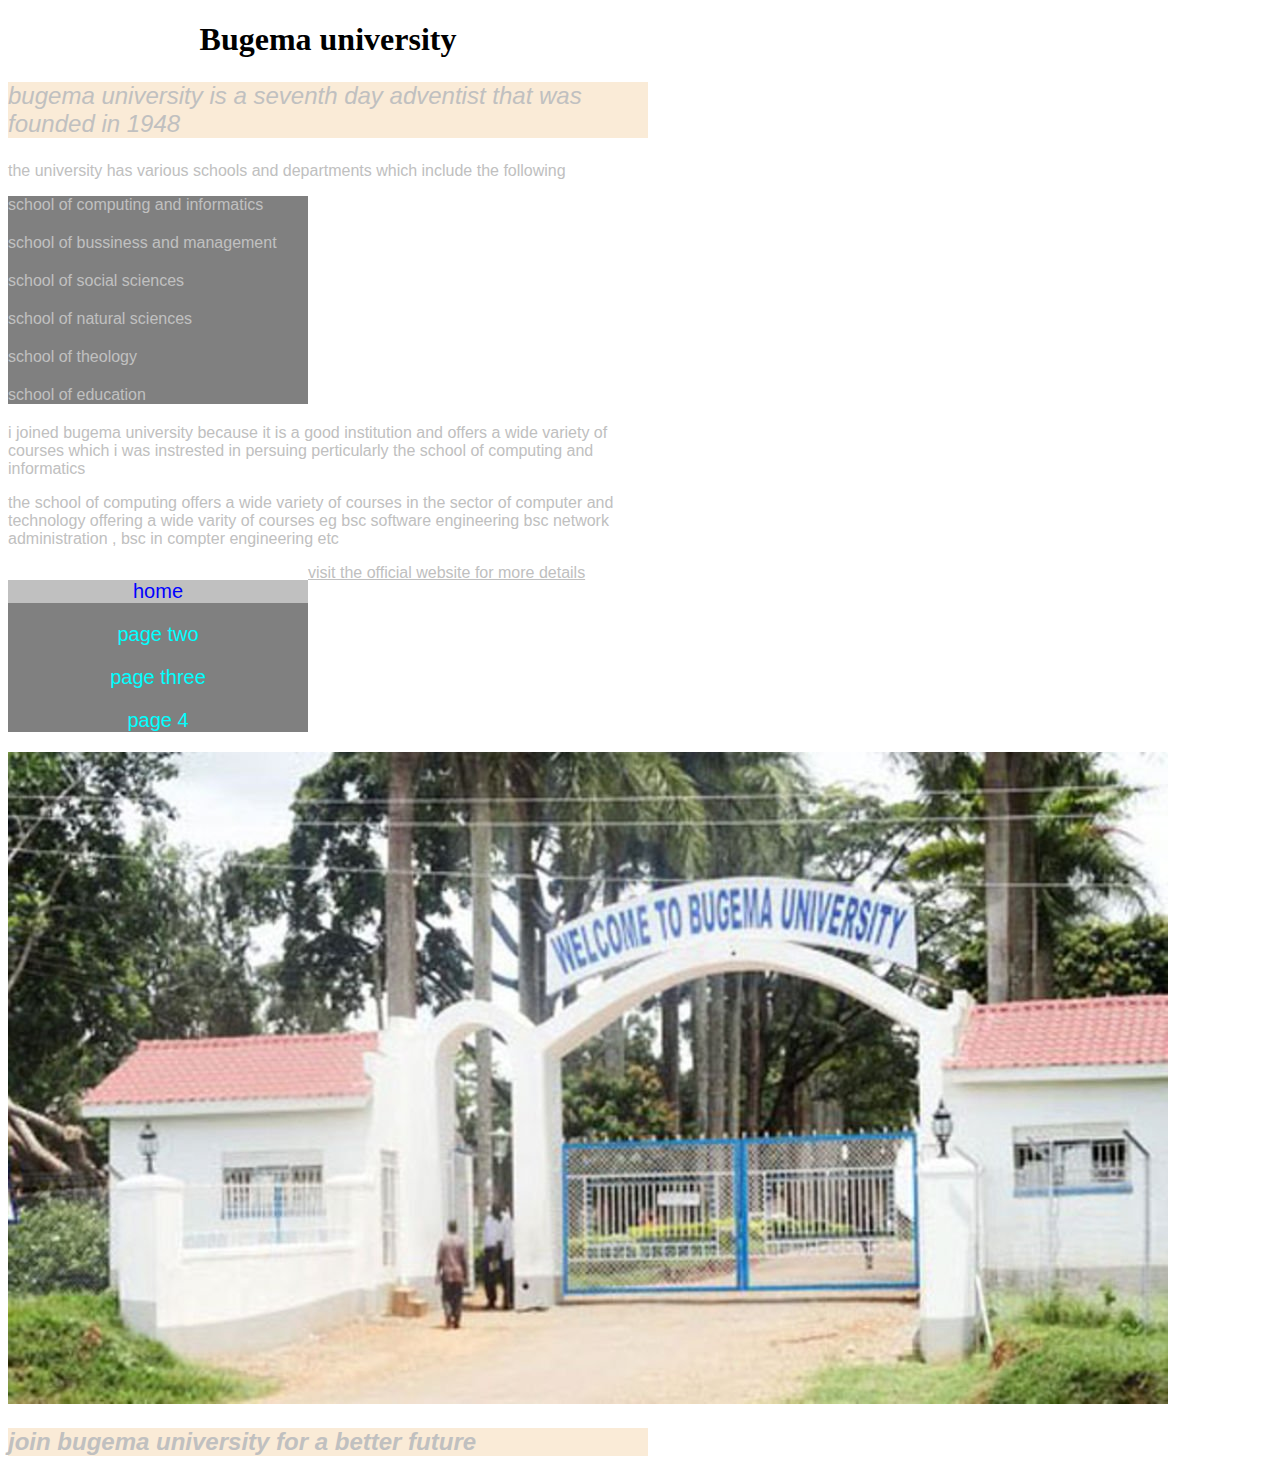
<file: index.html>
<!DOCTYPE html>
<html lang="en">
<head>
    <meta charset="UTF-8">
    <meta http-equiv="X-UA-Compatible" content="IE=edge">
    <meta name="viewport" content="width=device-width, initial-scale=1.0">
    <title>Home</title>
    <link rel="stylesheet" href="generalstyles.css">
</head>
<body>
    <h1 id="h1styles">Bugema university</h1>
    <p class="pg">bugema university is a seventh day adventist that was founded in 1948</p>
    <div> <p>
        the university has various schools and departments which include the following
    </p>
        <ul>
            <li>school of computing and informatics</li>
            <li>school of bussiness and management</li>
            <li>school of social sciences</li>
            <li>school of natural sciences</li>
            <li>school of theology</li>
            <li>school of education</li>
        </ul>
    </div>
    <p>i joined bugema university because it is a good institution and offers a wide variety
        of courses which i was instrested in persuing perticularly the school of computing and informatics
    </p>
    <p>the school of computing offers a wide variety of courses in the sector of computer and technology offering a wide varity of courses eg bsc software engineering
        bsc network administration , bsc in compter engineering etc
    </p>
    <a href="http://bugemauniv.ac.ug">visit the official website for more details</a>
   
    <div class="menu">
        <ul>
            <li><a href="index.html" class="active">home</a></li>
            <li><a href="page two.html">page two</a></li>
            <li><a href="page three.html">page three</a></li>
            <li><a href="page 4.html">page 4</a></li>
        </ul>

    </div>
    <img src="images/home004-pix.jpg" alt="">
    <h2 class="pg">join bugema university for a better future</h2>
</body>
</html>
</file>
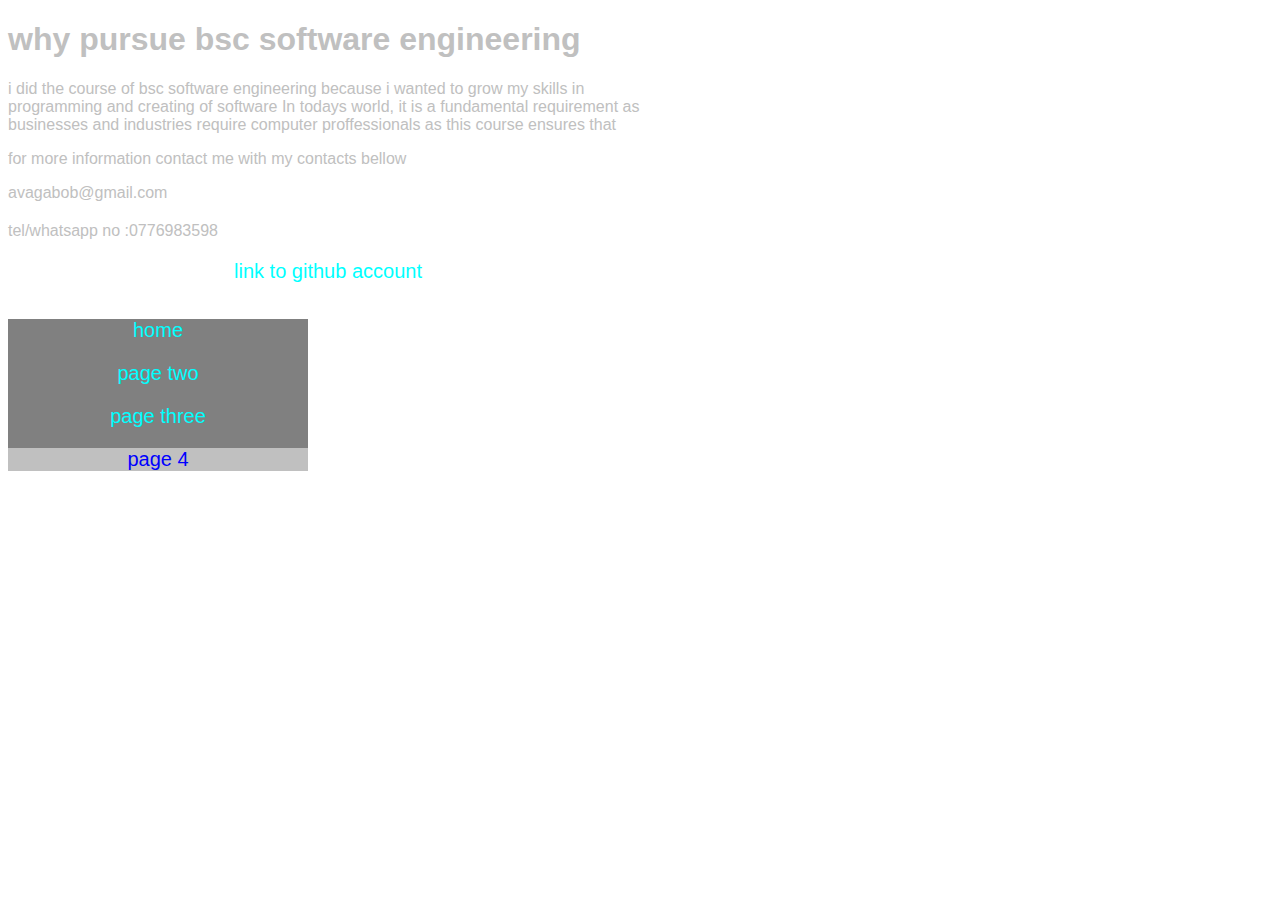
<file: page 4.html>
<!DOCTYPE html>
<html lang="en">
<head>
    <meta charset="UTF-8">
    <meta http-equiv="X-UA-Compatible" content="IE=edge">
    <meta name="viewport" content="width=device-width, initial-scale=1.0">
    <title>page 4</title>
    <link rel="stylesheet" href="generalstyles.css">
</head>
<body>
    <h1>why pursue bsc software engineering</h1>
    <p>i did the course of bsc software engineering because i wanted to grow my skills in 
        programming and creating of software 
        In todays world, it is a fundamental requirement as businesses and industries require 
        computer proffessionals as this course ensures that 
    </p>
    <p>for more information contact me with my contacts bellow</p>
    <li>avagabob@gmail.com</li>
    <li>tel/whatsapp no :0776983598</li>
   <li><a href="https://github.com/Avaga123/mid-semester">link to github account</a></li>
    <div class="menu">
        <ul>
            <li><a href="index.html">home</a></li>
            <li><a href="page two.html">page two</a></li>
            <li><a href="page three.html">page three</a></li>
            <li><a href="page 4.html" class="active">page 4</a></li>
        </ul>

    </div>
</body>
</html>
</file>
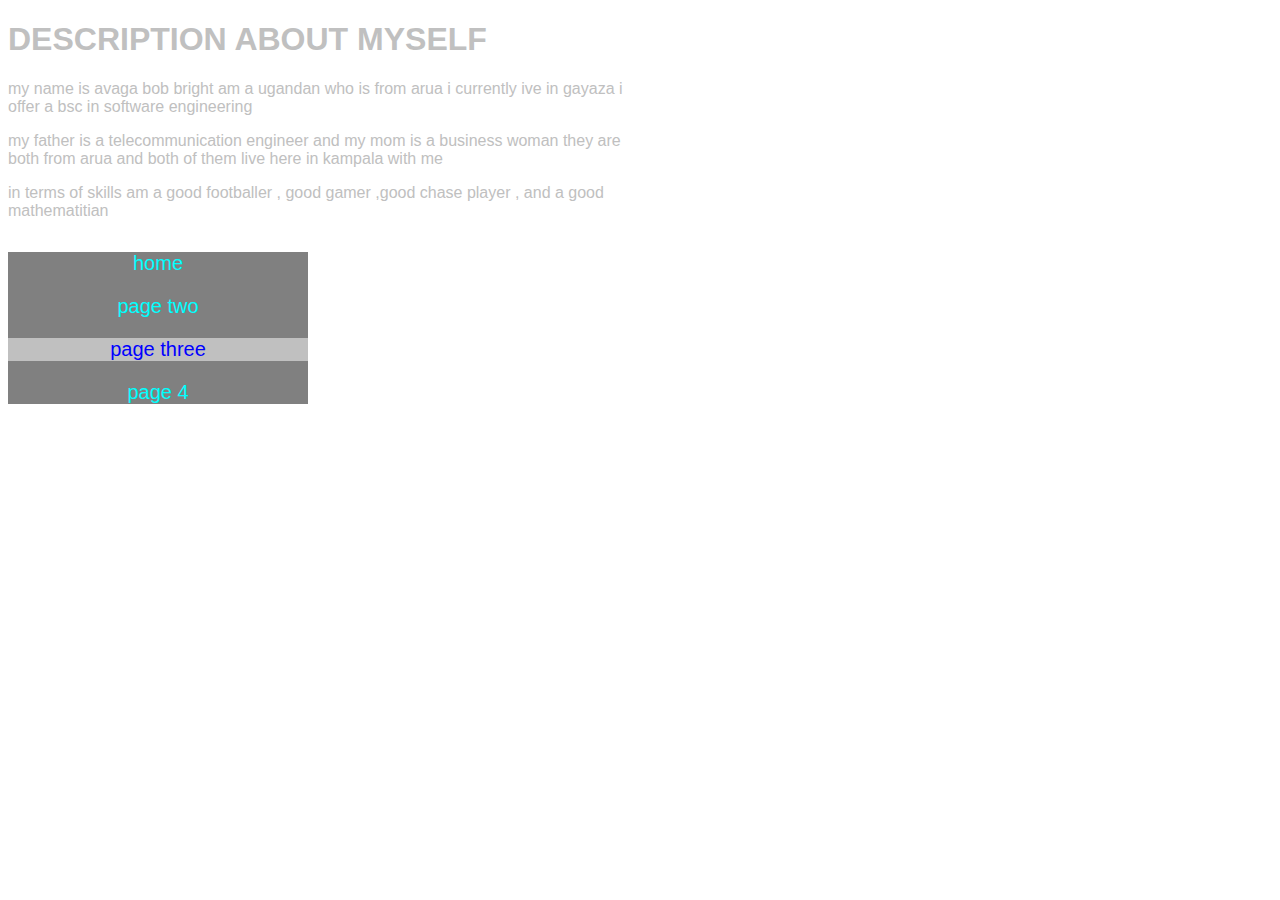
<file: page three.html>
<!DOCTYPE html>
<html lang="en">
<head>
    <meta charset="UTF-8">
    <meta http-equiv="X-UA-Compatible" content="IE=edge">
    <meta name="viewport" content="width=device-width, initial-scale=1.0">
    <title>page three</title>
    <link rel="stylesheet" href="generalstyles.css">
</head>
<body>
 <h1>DESCRIPTION ABOUT MYSELF</h1> 
 <P>my name is avaga bob bright 
    am a ugandan who is from arua 
    i currently ive in gayaza
    i offer a bsc in software engineering
 </P> 
 <p>my father is a telecommunication engineer and my mom is a business woman
    they are both from arua and both of them live here in kampala with me
 </p>
 <p>in terms of skills am a good footballer , good gamer ,good chase player , and a good mathematitian</p>
 <div class="menu">
    <ul>
        <li><a href="index.html">home</a></li>
        <li><a href="page two.html">page two</a></li>
        <li><a href="page three.html" class="active">page three</a></li>
        <li><a href="page 4.html">page 4</a></li>
    </ul>

</div>
</body>
</html>
</file>
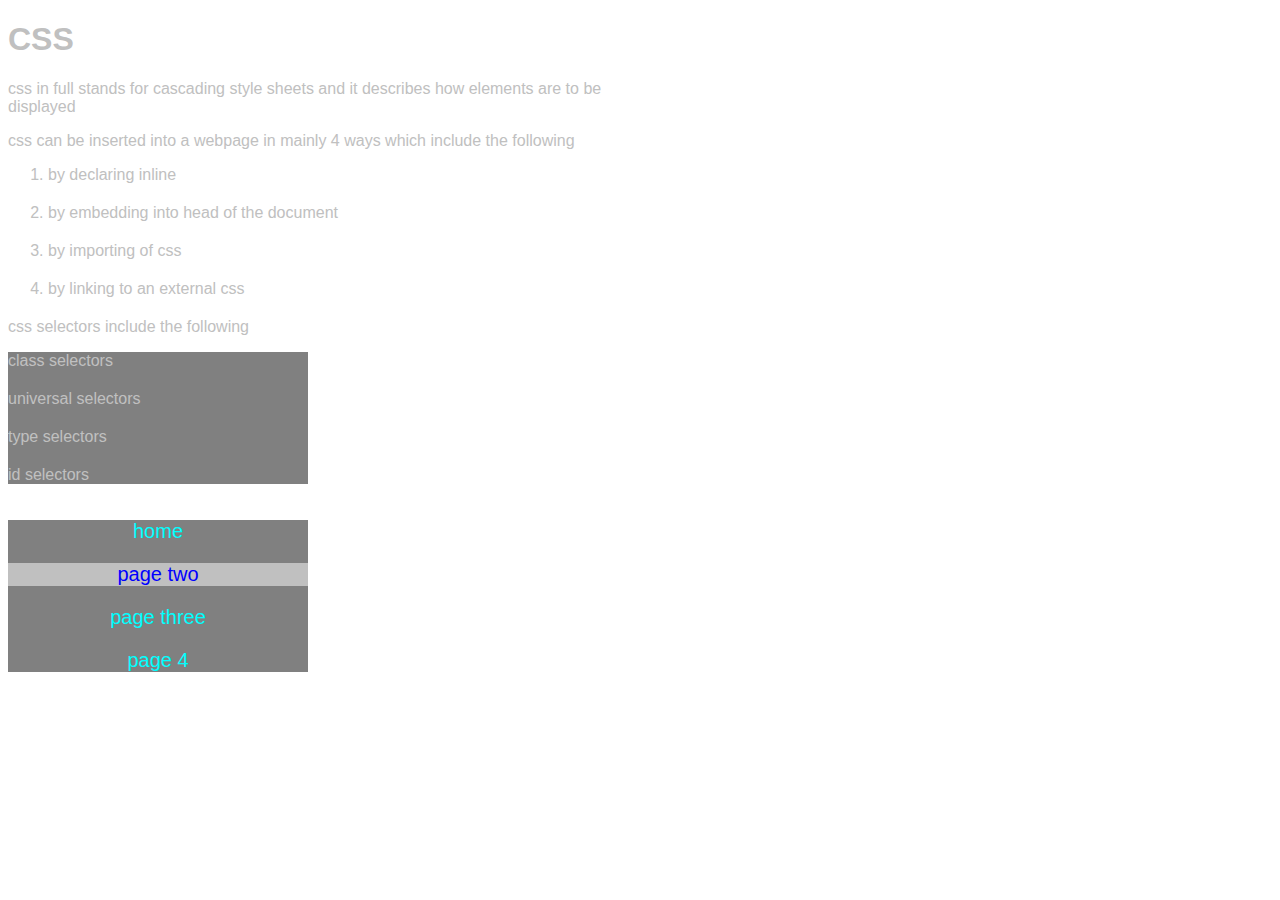
<file: page two.html>
<!DOCTYPE html>
<html lang="en">
<head>
    <meta charset="UTF-8">
    <meta http-equiv="X-UA-Compatible" content="IE=edge">
    <meta name="viewport" content="width=device-width, initial-scale=1.0">
    <title>page two</title>
    <link rel="stylesheet" href="generalstyles.css">
</head>
<body>
    <h1>CSS</h1>
    <p>css in full stands for cascading style sheets and it describes how elements are to be displayed</p>
    <p>
        css can be inserted into a webpage in mainly 4 ways which include the following
    </p>
    <ol>
        <li>by declaring inline</li>
        <li>by embedding into head of the document </li>
        <li>by importing of css</li>
        <li>by linking to an external css</li>
    </ol>
    <p>css selectors include the following</p>
    <ul>
        <li>class selectors</li>
        <li>universal selectors</li>
        <li>type selectors</li>
        <li>id selectors</li>
    </ul>
    <div class="menu">
        <ul>
            <li><a href="index.html">home</a></li>
            <li><a href="page two.html" class="active">page two</a></li>
            <li><a href="page three.html">page three</a></li>
            <li><a href="page 4.html">page 4</a></li>
        </ul>

    </div>
</body>
</html>
</file>
<file: generalstyles.css>
*{
    color: silver;
    font-family: Verdana, Geneva, Tahoma, sans-serif;
   
}

#h1styles{
    color: black;
    font-family: Cambria, Cochin, Georgia, Times, 'Times New Roman', serif;
    text-align: center;
}
#list{
    list-style-type: none;
    text-decoration: none;
}
.pg{
    background-color: antiquewhite;
    font-size: 24px;
    font-style: italic;
    
}
body{
    width: 50%;

}
div.sample{
    background-color: purple;
    width: 200px;
    height: 200px;
    margin: 10px;
    float: right;
}
div.a{
    background-color: aqua;
    width: 200px;
    height: 200px;
    margin: 10px;
    float: left;
}
div.b{
    background-color: blue;
    width: 200px;
    height: 200px;
    margin: 10px;
    float: left;
}
.para{
    border: 2px solid green;
    margin-bottom: 20px;
    height: 300px;
    padding-left: 20px;
}
.img{
    margin: 10px;
    float: right;
    margin-right: 7px;
}
ul{
    background-color: grey;
    width: 300px;
    list-style-type: none;
    padding: 0px;
}
li{
    margin-bottom: 20px;
}
li a{
    color: aqua;
    text-decoration: none;
    display: block;
    text-align: center;
    font-family: 'Segoe UI', Tahoma, Geneva, Verdana, sans-serif;
    font-size: 20px;
}
li a:hover{
    background-color:orange ;
    color: green;
}
.active{
    background-color: silver;
    color: blue;
}
.div.parent{
    width: 70px;
    float: left;
}
div.menu{
    float: left;
}
div.links{
    float: right;
    border: 2px solid green;
}
</file>
